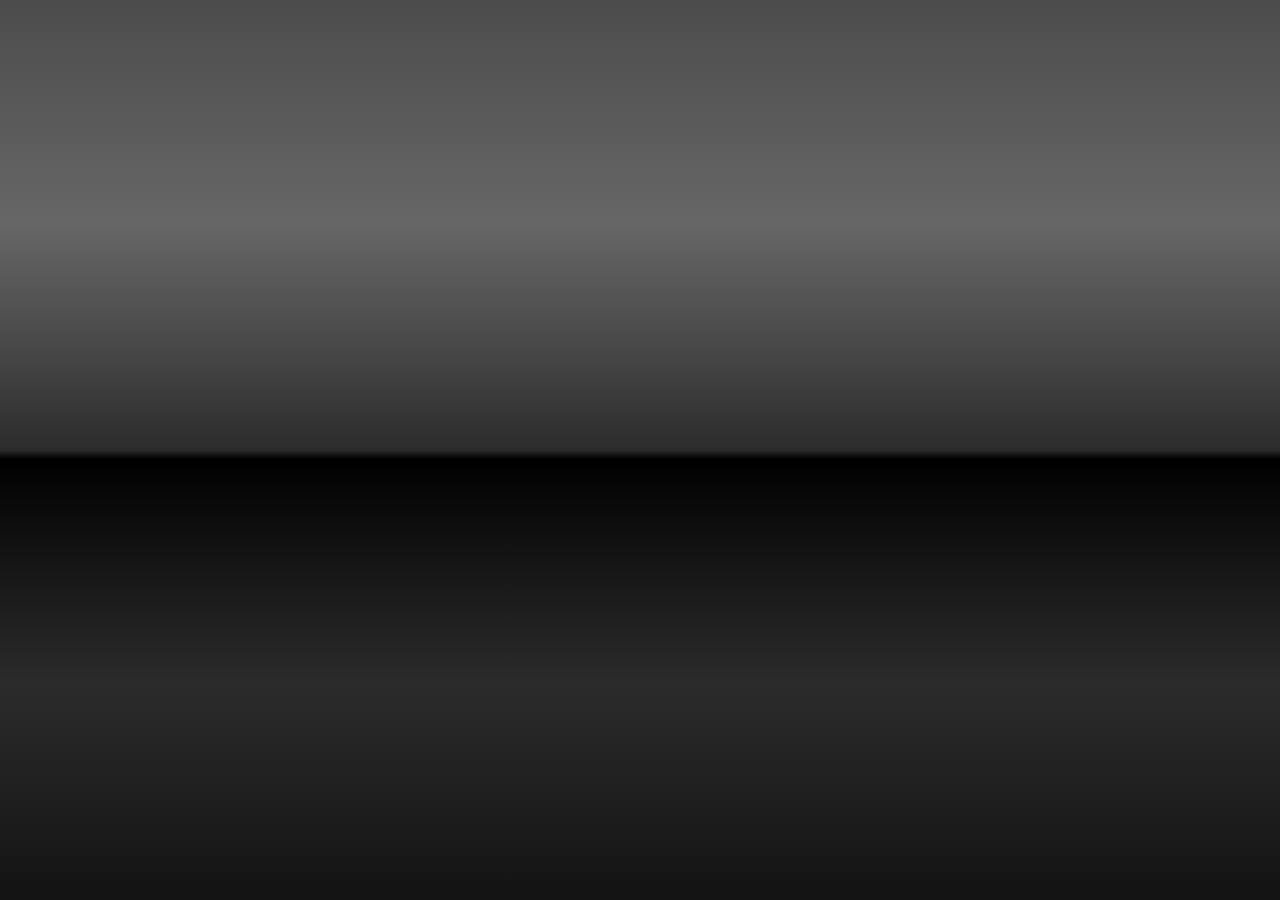
<file: Demo/apps/Mapa/common/index.html>
<!DOCTYPE HTML>
<html>
<head>
<meta charset="UTF-8">
<title>Mapa</title>
<meta name="viewport"
	content="width=device-width, initial-scale=1.0, maximum-scale=1.0, minimum-scale=1.0, user-scalable=0">
<!--
    			<link rel="shortcut icon" href="images/favicon.png">
    			<link rel="apple-touch-icon" href="images/apple-touch-icon.png"> 
    		-->
<link rel="stylesheet" href="css/main.css">
<script>
	window.$ = window.jQuery = WLJQ;
</script>
</head>
<body class="fondo">
	<!--application UI goes here-->
	<div id="container" class="container4">	

	</div>

	<script src="js/initOptions.js"></script>
	<script src="js/main.js"></script>
	<script src="js/messages.js"></script>
</body>
</html>
</file>
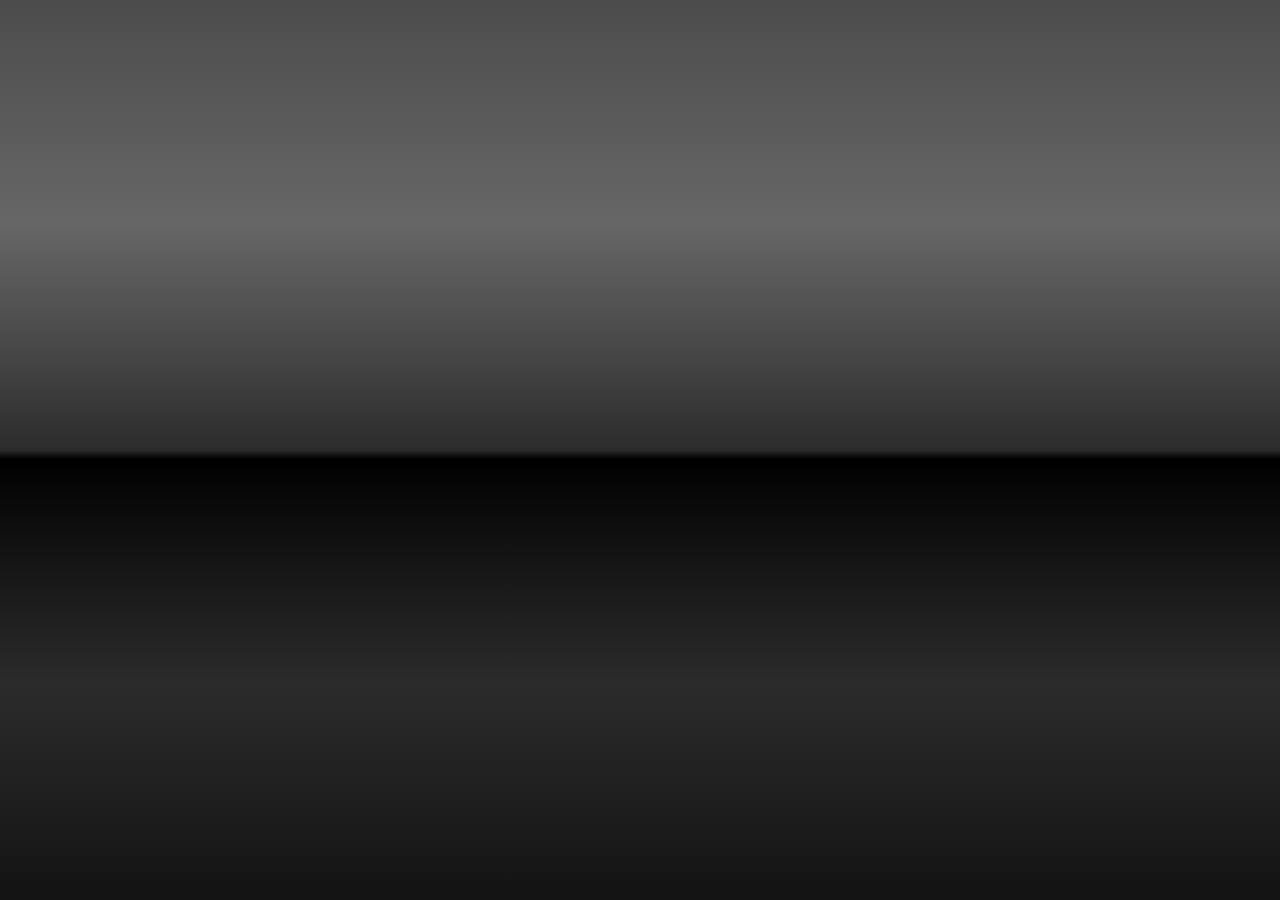
<file: Demo/apps/Mapa/android/native/assets/www/default/index.html>
<!DOCTYPE HTML><html>
    <head>
        <meta charset="UTF-8">
        <title>Mapa</title>
        <meta content="width=device-width, initial-scale=1.0, maximum-scale=1.0, minimum-scale=1.0, user-scalable=0" name="viewport">
<!--
    			<link rel="shortcut icon" href="images/favicon.png">
    			<link rel="apple-touch-icon" href="images/apple-touch-icon.png"> 
    		-->
        <link href="worklight/worklight.css" rel="stylesheet">
        <link href="css/main.css" rel="stylesheet">
        <script>
		// Define WL namespace.
		var WL = WL ? WL : {};
		/**
		 * WLClient configuration variables.
		 * Values are injected by the deployer that packs the gadget.
		 */
		 WL.StaticAppProps = {
   "APP_DISPLAY_NAME": "Mapa",
   "APP_ID": "Mapa",
   "APP_SERVICES_URL": "\/apps\/services\/",
   "APP_VERSION": "1.0",
   "ENVIRONMENT": "android",
   "LOGIN_DISPLAY_TYPE": "embedded",
   "WORKLIGHT_NATIVE_VERSION": "2106752373",
   "WORKLIGHT_PLATFORM_VERSION": "6.2.0.01.20141216-0427",
   "WORKLIGHT_ROOT_URL": "\/apps\/services\/api\/Mapa\/android\/"
};
</script>
		<script src="worklight/cordova.js"></script>
		<script src="worklight/wljq.js"></script>
		<script src="worklight/worklight.js"></script>
		<script src="worklight/checksum.js"></script>
		<script>
	window.$ = window.jQuery = WLJQ;
</script>
    </head>
    <body class="fondo">
	<!--application UI goes here-->
        <div class="container4" id="container">	
        </div>
        <script src="js/initOptions.js"></script>
	<script src="js/main.js"></script>
	<script src="js/messages.js"></script>
    </body>
</html>
</file>
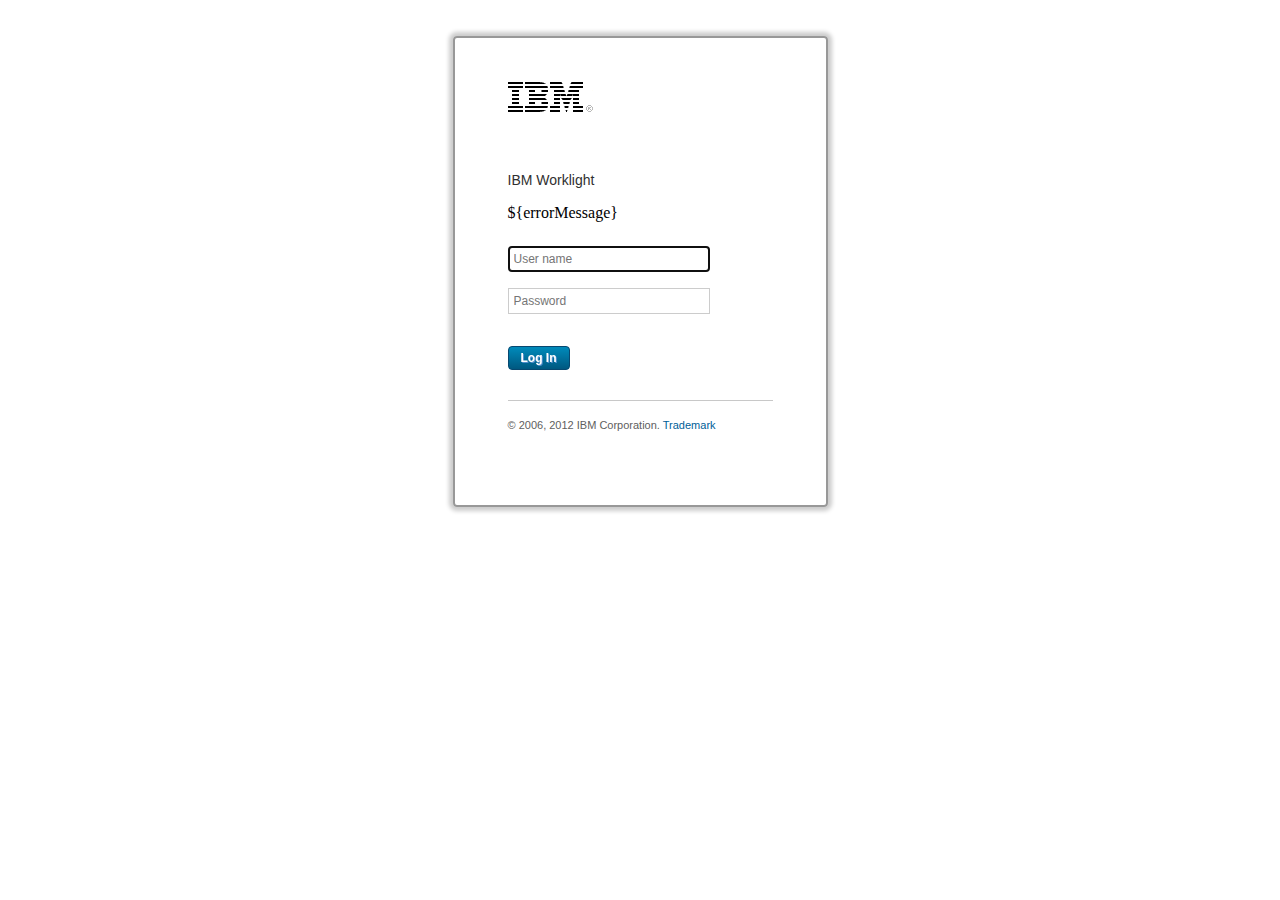
<file: Demo/server/conf/login.html>
<!DOCTYPE HTML>
		<!-- Licensed Materials - Property of IBM
			 5725-I43 (C) Copyright IBM Corp. 2006, 2013. All Rights Reserved.
			 US Government Users Restricted Rights - Use, duplication or
             disclosure restricted by GSA ADP Schedule Contract with IBM Corp. -->	
<html>
	<head>
		<meta charset="UTF-8" />
		<meta name="viewport" content="width=device-width" />
		<title>Login</title>
		<style>
			html, body {
				margin: 0 auto;
				padding: 0;
				text-align: center;
			}
			
			#authenticatorLoginFormWrapper {
				border: 2px solid #989898;
				border-radius: 4px;
				-moz-box-shadow: 0 0 4px 4px #ccc;
				-webkit-box-shadow: 0 0 4px 4px #ccc;
				box-shadow: 0 0 4px 4px #ccc;
				display: inline-block;
				margin: 36px 0 0;
				padding: 44px 53px;
				text-align: left;
				width: 265px;
			}
			
			#authenticatorLoginFormWrapper h1 {
				background-image:url('[data-uri]%3D%3D');
				height:30px;
				margin: 0;
				overflow: hidden;
				padding: 0;
				text-indent: 100%;
				white-space: nowrap;
				width: 85px;
			}
			
			#authenticatorLoginFormWrapper h2 {
				color: #303030;
				font-family: arial,helvetica,sans-serif;
				font-size: 14px;
				font-weight: normal;
				margin: 0;
				padding: 60px 0 0;
			}
			
			#authenticatorLoginFormWrapper form {
			
			}
			
			#authenticatorLoginFormWrapper form label {
				display: none;
			}
			
			#authenticatorLoginFormWrapper form input {
				border: 1px solid #ccc;
				color: #707070;
				font-family: arial, helvetica, sans-serif;
				font-size: 12px;
				font-weight: normal;
				margin: 8px 0;
				padding: 5px;
				width: 190px;
			}
			
			#authenticatorLoginFormWrapper form input#login {
				background: -moz-linear-gradient(center top, #0088b8 5%, #005880 100%);
				background: -webkit-gradient(linear, left top, left bottom, color-stop(0.05, #0088b8), color-stop(1, #005880));
				filter: progid:DXImageTransform.Microsoft.gradient(startColorstr='#0088b8', endColorstr='#005880');
				background-color: #0088b8;
				border: 1px solid #084870;
				-moz-border-radius: 6px;
				-webkit-border-radius: 6px;
				border-radius: 4px;
				color: #fff;
				display: inline-block;
				font-family: arial, helvetica, sans-serif;
				font-size: 12px;
				font-weight: bold;
				margin: 24px 0 0 0;
				padding: 4px 12px;
				text-shadow: 1px 1px 0px #528ecc;
				width: auto;
			}
			
			#authenticatorLoginFormWrapper form input#login:hover {
				background: -moz-linear-gradient(center top, #005880 5%, #0088b8 100%);
				background: -webkit-gradient(linear, left top, left bottom, color-stop(0.05, #005880), color-stop(1, #0088b8));
				filter: progid:DXImageTransform.Microsoft.gradient(startColorstr='#005880', endColorstr='#0088b8');
				background-color: #005880;
			}
			
			#authenticatorLoginFormWrapper form input#login:active {
				position: relative;
				top: 1px;
			}
			
			#authenticatorLoginFormWrapper #copyright {
				border-top: 1px solid #c8c8c8;
				color: #606060;
				font-family: arial, helvetica, sans-serif;
				font-size: 11px;
				margin: 30px 0;
				padding: 18px 0 0;
			}
			
			#authenticatorLoginFormWrapper #copyright a {
				color: #006098;
				text-decoration: none;
			}
		</style>
	</head>
	<body onload="isPopup(); setFocus();">
		<div id="authenticatorLoginFormWrapper">
			<h1>IBM</h1>
			<h2>IBM Worklight</h2>
			<form method="post" action="j_security_check">
				<p id="error">${errorMessage}</p>
				<label for="j_username">User name:</label>
				<input type="text" id="j_username" name="j_username" placeholder="User name" />
				<br />
				<label for="j_password">Password:</label>
				<input type="password" id="j_password" name="j_password" placeholder="Password" />
				<br />
				<input type="submit" id="login" name="login" value="Log In" />
			</form>
			<p id="copyright">&copy; 2006, 2012 IBM Corporation. <a href="#" target="_blank">Trademark</a></p>
		</div>
		<script>
			function createCookie(name, value, days) {
				var expires = '',
					date;
				if (days) {
					date = new Date();
					date.setTime(date.getTime() + (days * 24 * 60 * 60 * 1000));
					expires += '; expires=' + date.toGMTString();
				}
				document.cookie = name + '=' + value + expires + '; path=/';
			}
			
			function readCookie(name) {
				var nameEQ = name + '=',
					i,
					ca = document.cookie.split(';'),
					c;
				for (i = 0; i < ca.length; i++) {
					c = ca[i];
					while (c.charAt(0) == ' ') {
						c = c.substring(1, c.length);
					}
					if (c.indexOf(nameEQ) == 0) {
						return c.substring(nameEQ.length, c.length);
					}
				}
				return null;
			}
			
			function eraseCookie(name) {
				createCookie(name, '', -1);
			}
			
			function areCookiesEnabled() {
				var r = false;
				createCookie('testing', 'Hello', 1);
				if (readCookie('testing') != null) {
					r = true;
					eraseCookie('testing');
				}
				return r;
			}
			
			function isPopup() {
				var POPUP_INDICATOR = 'action=popup';
				if (window.location.search.indexOf(POPUP_INDICATOR) > 0) {
					document.getElementById('authenticatorLoginFormWrapper').className = 'isPopup';
				}
			}
			
			function setFocus() {
				document.getElementById('j_username').focus();
			}
			
			if (!areCookiesEnabled()) {
				alert('Cookies are currently disabled in your browser settings. Please enable them and reload the page.');
			}
		</script>
	</body>
</html>
</file>
<file: Demo/apps/Mapa/common/css/main.css>
html, body{
	height: 100%;
	margin: 0px;
	padding: 0px
}
#map{
	height:70%;
}

#Main{
  position: absolute;
  top: 38%;
  left:20%;
	
}
div.container4 {
	height: 100%;
    position: relative }
div.container4 ul {
    position: relative;
    left: 0px;
    top: 0px;
    padding-left: 0px;
}
}

.scroll
{
 
}.table {
	position: relative;
    left: 0px;
    top: 0px;
	margin: 0 auto;
 height: 400px;
	
 overflow: auto;
	-moz-border-radius-bottomleft:0px;
	-webkit-border-bottom-left-radius:0px;
	border-bottom-left-radius:0px;
	
	-moz-border-radius-bottomright:0px;
	-webkit-border-bottom-right-radius:0px;
	border-bottom-right-radius:0px;
	
	-moz-border-radius-topright:0px;
	-webkit-border-top-right-radius:0px;
	border-top-right-radius:0px;
	
	-moz-border-radius-topleft:0px;
	-webkit-border-top-left-radius:0px;
	border-top-left-radius:0px;
}.table table{
    border-collapse: collapse;
        border-spacing: 0;
	width:100%;
	height:100%;
	margin:0px;padding:0px;
}.table tr:last-child td:last-child {
	-moz-border-radius-bottomright:0px;
	-webkit-border-bottom-right-radius:0px;
	border-bottom-right-radius:0px;
}
.table table tr:first-child td:first-child {
	-moz-border-radius-topleft:0px;
	-webkit-border-top-left-radius:0px;
	border-top-left-radius:0px;
}
.table table tr:first-child td:last-child {
	-moz-border-radius-topright:0px;
	-webkit-border-top-right-radius:0px;
	border-top-right-radius:0px;
}.table tr:last-child td:first-child{
	-moz-border-radius-bottomleft:0px;
	-webkit-border-bottom-left-radius:0px;
	border-bottom-left-radius:0px;
}.table tr:hover td{
	
}
.table tr:nth-child(odd){ background-color:#2980b9; }
.table tr:nth-child(even)    { background-color:#000000; }.table td{
	vertical-align:middle;
	
	color:#ffffff;
	
	border:1px solid ;
	border-width:0px 1px 1px 0px;
	text-align:left;
	padding:7px;
	font-size:10px;
	font-family:Arial;
	font-weight:normal;
}.table tr:last-child td{
	border-width:0px 1px 0px 0px;
}.table tr td:last-child{
	border-width:0px 0px 1px 0px;
}.table tr:last-child td:last-child{
	border-width:0px 0px 0px 0px;
}
.table tr:first-child td{
	  background: #000000;
  background-image: -webkit-linear-gradient(top, #000000, #2980b9);
  background-image: -moz-linear-gradient(top, #000000, #2980b9);
  background-image: -ms-linear-gradient(top, #000000, #2980b9);
  background-image: -o-linear-gradient(top, #000000, #2980b9);
  background-image: linear-gradient(to bottom, #000000, #2980b9);
	border:0px solid;
	text-align:center;
	border-width:0px 0px 1px 1px;
	font-size:14px;
	font-family:Arial;
	font-weight:bold;
	color:#ffffff;
}
.table tr:first-child:hover td{
	background:-o-linear-gradient(bottom, #5fbf00 5%, #3f7f00 100%);	background:-webkit-gradient( linear, left top, left bottom, color-stop(0.05, #5fbf00), color-stop(1, #3f7f00) );
	background:-moz-linear-gradient( center top, #5fbf00 5%, #3f7f00 100% );
	filter:progid:DXImageTransform.Microsoft.gradient(startColorstr="#5fbf00", endColorstr="#3f7f00");	background: -o-linear-gradient(top,#5fbf00,3f7f00);

	background-color:#5fbf00;
}
.table tr:first-child td:first-child{
	border-width:0px 0px 1px 0px;
}
.table tr:first-child td:last-child{
	border-width:0px 0px 1px 1px;
}

.btn {
	width:100%;
  background: #000000;
  background-image: -webkit-linear-gradient(top, #000000, #2980b9);
  background-image: -moz-linear-gradient(top, #000000, #2980b9);
  background-image: -ms-linear-gradient(top, #000000, #2980b9);
  background-image: -o-linear-gradient(top, #000000, #2980b9);
  background-image: linear-gradient(to bottom, #000000, #2980b9);
  -webkit-border-radius: 28;
  -moz-border-radius: 28;
  border-radius: 28px;
  font-family: Arial;
  color: #ffffff;
  font-size: 20px;
  padding: 10px 20px 10px 20px;
  text-decoration: none;
}

.btn:hover {
  background: #2980b9;
  text-decoration: none;
}
.btnSmall {
  background: #000000;
  background-image: -webkit-linear-gradient(top, #000000, #2980b9);
  background-image: -moz-linear-gradient(top, #000000, #2980b9);
  background-image: -ms-linear-gradient(top, #000000, #2980b9);
  background-image: -o-linear-gradient(top, #000000, #2980b9);
  background-image: linear-gradient(to bottom, #000000, #2980b9);
  -webkit-border-radius: 28;
  -moz-border-radius: 28;
  border-radius: 28px;
  font-family: Arial;
  color: #ffffff;
  font-size: 10px;
  padding: 8px 13px 8px 13px;
  text-decoration: none;
}

.btnSmall:hover {
  background: #2980b9;
  text-decoration: none;
}

.fondo {
	background: #4c4c4c; /* Old browsers */
	background: -moz-linear-gradient(top, #4c4c4c 0%, #595959 12%, #666666 25%, #474747
		39%, #2c2c2c 50%, #000000 51%, #111111 60%, #2b2b2b 76%, #1c1c1c 91%,
		#131313 100%); /* FF3.6+ */
	background: -webkit-gradient(linear, left top, left bottom, color-stop(0%, #4c4c4c),
		color-stop(12%, #595959), color-stop(25%, #666666),
		color-stop(39%, #474747), color-stop(50%, #2c2c2c),
		color-stop(51%, #000000), color-stop(60%, #111111),
		color-stop(76%, #2b2b2b), color-stop(91%, #1c1c1c),
		color-stop(100%, #131313)); /* Chrome,Safari4+ */
	background: -webkit-linear-gradient(top, #4c4c4c 0%, #595959 12%, #666666 25%,
		#474747 39%, #2c2c2c 50%, #000000 51%, #111111 60%, #2b2b2b 76%,
		#1c1c1c 91%, #131313 100%); /* Chrome10+,Safari5.1+ */
	background: -o-linear-gradient(top, #4c4c4c 0%, #595959 12%, #666666 25%, #474747
		39%, #2c2c2c 50%, #000000 51%, #111111 60%, #2b2b2b 76%, #1c1c1c 91%,
		#131313 100%); /* Opera 11.10+ */
	background: -ms-linear-gradient(top, #4c4c4c 0%, #595959 12%, #666666 25%, #474747
		39%, #2c2c2c 50%, #000000 51%, #111111 60%, #2b2b2b 76%, #1c1c1c 91%,
		#131313 100%); /* IE10+ */
	background: linear-gradient(to bottom, #4c4c4c 0%, #595959 12%, #666666 25%, #474747
		39%, #2c2c2c 50%, #000000 51%, #111111 60%, #2b2b2b 76%, #1c1c1c 91%,
		#131313 100%); /* W3C */
	filter: progid:DXImageTransform.Microsoft.gradient( startColorstr='#4c4c4c',
		endColorstr='#131313', GradientType=0); /* IE6-9 */
}
</file>
<file: Demo/apps/Mapa/android/native/assets/www/default/worklight/worklight.css>
/* Stylesheet content from worklight/worklight.css in JS Resources */
/*
* Licensed Materials - Property of IBM
* 5725-I43 (C) Copyright IBM Corp. 2006, 2013. All Rights Reserved.
* US Government Users Restricted Rights - Use, duplication or
* disclosure restricted by GSA ADP Schedule Contract with IBM Corp.
*/

/* Copyright (C) Worklight Ltd. 2006-2012.  All rights reserved. */

ol, ul {
	list-style: none;
}

blockquote, q {
	quotes: none;
}

blockquote:before, blockquote:after,
	q:before, q:after {
	content: '';
	content: none;
}

a, button {
	cursor: pointer;
}

.show {
	display: inherit;
}

.hide {
	display: none !important;
}

.clear {
	clear: both;
}

.floatLeft {
	float: left;
}

.floatRight {
	float: right;
}

.strong {
	font-weight: bold;
}

.rtl {
	direction: rtl;
	text-align: right;
}

.ltr {
	direction: ltr;
	text-align: left;
}

.center {
	text-align: center;
}

.max {
	height: 100%;
	width: 100%;
}

/******************************** END BASE CSS ***********************************/

body {
	position: relative;
}

#blockOuter {
	width: 100%;
	background: #fff;
	color: inherit;
	overflow: hidden;
	position: absolute;
	z-index: 110;  /* Must be bigger than authenticator z-index (100). */
	left: 0;
	top: 0;
	height: 100%;
}

/* The id is set in the upgrade version in messages.js */
#downloadNewVersion {
	cursor: pointer;
	text-decoration: underline;
	color: #0000ff;
}

#auth {
	display: none;
	position: relative;
	height: 100%;
	width: 100%;
}

#diagnostic {
	background-color: white;
	-webkit-tap-highlight-color: rgba(0,0,0,0);	
}

.diagnosticTable td {
	border-width: 1px;
	border-style: solid;
	border-color: black;
	font-size: 16px;
	padding: 2px;
	color : black;
	width: 50%;
	word-break: break-all;
}

.diagnosticButtons {
	font-size:12px;
	height:40px;
	width: 93.5px;
	font-weight: normal;
	margin: 5px;
}

/* Start styling for the modal window */
#WLdialogContainer {
	position: static;
}

#WLdialogOverlay {
	background: #fff;
	height: 100%;
	left: 0;
	-ms-filter:"progid:DXImageTransform.Microsoft.Alpha(Opacity=50)";
	filter: alpha(opacity=50);
	-moz-opacity:0.5;
	-khtml-opacity: 0.5;
	opacity: 0.5;
	position: absolute;
	position: fixed;
	text-align: center;
	top: 0;
	width: 100%;
	z-index: 16777269;
}

#WLdialog {
	background: #fff;
	border: 1px solid #ccc;
	-moz-border-radius: 10px;
	-webkit-border-radius: 10px;
	-o-border-radius: 10px;
	border-radius: 10px;
	font-family: helvetica, arial, sans-serif;
	font-size: 12px;
	margin: 0 auto;
	padding: 5px;
	position: absolute;
	position: fixed;
	width: 280px;
	z-index: 16777270;
}

#WLdialogTitle {
	font-size: 14px;
	font-weight: bold;
	padding: 5px;
	text-align: center;
}

#WLdialogBody {
	margin: 5px 0;
	min-height: 48px;
}

#WLdialog button {
	margin: 0 5px;
}
/* End styling for the modal window */

/* Start styling for the busy modal window */
#WLbusyContainer {
	position: static;
}

#WLbusyOverlay {
	background: #fff;
	height: 100%;
	left: 0;
	-ms-filter:"progid:DXImageTransform.Microsoft.Alpha(Opacity=50)";
	filter: alpha(opacity=50);
	-moz-opacity:0.5;
	-o-opacity: 0.5;
	opacity: 0.5;
	position: absolute;
	top: 0;
	width: 100%;
	z-index: 9998;
}

#WLbusy {
	background: #fff;
	border: 1px solid #ccc;
	-moz-border-radius: 10px;
	-webkit-border-radius: 10px;
	-o-border-radius: 10px;
	border-radius: 10px;
	margin: 0 auto;
	overflow: hidden;
	padding: 5px;
	position: absolute;
	width: 240px;
	z-index: 9999;
}

#WLbusyTitle {
	color: #000;
	font-family: helvetica, arial, sans-serif;
	font-size: 14px;
	font-weight: bold;
	line-height: 14px;
	padding: 5px;
	text-align: center;
}

/* End styling for the busy modal window */

html, body {
    overflow: visible;
}

/**
* Css for the tab bar. 
* The HTML structure is like the fo:
* <div>
*	<ul class=">
*		<li>
*			<span></span>
*		</li>
*			<span></span>
*		<li>
*			<span></span>
*		</li>
*	</ul>
*/
.tabBar {
	position : fixed; 
	border-bottom: 3px solid #CBCBCB;
	display: block;
	height:63px;
	list-style-type: none;
	width: 100%;
	background-color: black;
	margin: 0;
	padding: 0;
	-webkit-touch-callout: none;
	-webkit-tap-highlight-color: rgba(0,0,0,0);
	-webkit-user-select: text;   
	z-index: 99999;   
	top: 0px; 
	left: 0px; 
}

.tabItem {
	background: -webkit-gradient(linear, left bottom, left top, color-stop(0, #0B0B0D), color-stop(1, #434949));
    cursor: pointer;
	display: block;
	float: left;
	font-family: sans-serif;
	font-size: 14px;
}

.tabItemActive {
	background: -webkit-gradient(linear, left bottom, left top, color-stop(0, #CBCBCB), color-stop(1, #E4E4E4));
	background-repeat: repeat;
}

.tabSpan {
	background: center 5px;
	background-repeat: no-repeat;
	border-left: 1px solid #000;
	border-right: 1px solid #000;
	color: #FFFFFF;
	line-height: 111px;
	display: block;
	overflow: hidden;
	height: 63px;
	text-align: center;
}

.tabItemActive .tabSpan {
	color: #9C9A9C;
	font-size: 14px;
	font-family: sans-serif;
}

.tabDisabled {
     filter: alpha(opacity=50);
     opacity: .50;
}

.tabTouch {
     background: -webkit-gradient(linear, left bottom, left top, color-stop(0, #FF9900), color-stop(1, #FFCA00));
}

.tabBarTouch {
	border-bottom: 3px solid #FF9900;
}
</file>
<file: Demo/apps/Mapa/android/native/assets/www/default/css/main.css>
/* Stylesheet content from css/main.css in folder common */
html, body{
	height: 100%;
	margin: 0px;
	padding: 0px
}
#map{
	height:70%;
}

#Main{
  position: absolute;
  top: 38%;
  left:20%;
	
}
div.container4 {
	height: 100%;
    position: relative }
div.container4 ul {
    position: relative;
    left: 0px;
    top: 0px;
    padding-left: 0px;
}
}

.scroll
{
 
}.table {
	position: relative;
    left: 0px;
    top: 0px;
	margin: 0 auto;
 height: 400px;
	
 overflow: auto;
	-moz-border-radius-bottomleft:0px;
	-webkit-border-bottom-left-radius:0px;
	border-bottom-left-radius:0px;
	
	-moz-border-radius-bottomright:0px;
	-webkit-border-bottom-right-radius:0px;
	border-bottom-right-radius:0px;
	
	-moz-border-radius-topright:0px;
	-webkit-border-top-right-radius:0px;
	border-top-right-radius:0px;
	
	-moz-border-radius-topleft:0px;
	-webkit-border-top-left-radius:0px;
	border-top-left-radius:0px;
}.table table{
    border-collapse: collapse;
        border-spacing: 0;
	width:100%;
	height:100%;
	margin:0px;padding:0px;
}.table tr:last-child td:last-child {
	-moz-border-radius-bottomright:0px;
	-webkit-border-bottom-right-radius:0px;
	border-bottom-right-radius:0px;
}
.table table tr:first-child td:first-child {
	-moz-border-radius-topleft:0px;
	-webkit-border-top-left-radius:0px;
	border-top-left-radius:0px;
}
.table table tr:first-child td:last-child {
	-moz-border-radius-topright:0px;
	-webkit-border-top-right-radius:0px;
	border-top-right-radius:0px;
}.table tr:last-child td:first-child{
	-moz-border-radius-bottomleft:0px;
	-webkit-border-bottom-left-radius:0px;
	border-bottom-left-radius:0px;
}.table tr:hover td{
	
}
.table tr:nth-child(odd){ background-color:#2980b9; }
.table tr:nth-child(even)    { background-color:#000000; }.table td{
	vertical-align:middle;
	
	color:#ffffff;
	
	border:1px solid ;
	border-width:0px 1px 1px 0px;
	text-align:left;
	padding:7px;
	font-size:10px;
	font-family:Arial;
	font-weight:normal;
}.table tr:last-child td{
	border-width:0px 1px 0px 0px;
}.table tr td:last-child{
	border-width:0px 0px 1px 0px;
}.table tr:last-child td:last-child{
	border-width:0px 0px 0px 0px;
}
.table tr:first-child td{
	  background: #000000;
  background-image: -webkit-linear-gradient(top, #000000, #2980b9);
  background-image: -moz-linear-gradient(top, #000000, #2980b9);
  background-image: -ms-linear-gradient(top, #000000, #2980b9);
  background-image: -o-linear-gradient(top, #000000, #2980b9);
  background-image: linear-gradient(to bottom, #000000, #2980b9);
	border:0px solid;
	text-align:center;
	border-width:0px 0px 1px 1px;
	font-size:14px;
	font-family:Arial;
	font-weight:bold;
	color:#ffffff;
}
.table tr:first-child:hover td{
	background:-o-linear-gradient(bottom, #5fbf00 5%, #3f7f00 100%);	background:-webkit-gradient( linear, left top, left bottom, color-stop(0.05, #5fbf00), color-stop(1, #3f7f00) );
	background:-moz-linear-gradient( center top, #5fbf00 5%, #3f7f00 100% );
	filter:progid:DXImageTransform.Microsoft.gradient(startColorstr="#5fbf00", endColorstr="#3f7f00");	background: -o-linear-gradient(top,#5fbf00,3f7f00);

	background-color:#5fbf00;
}
.table tr:first-child td:first-child{
	border-width:0px 0px 1px 0px;
}
.table tr:first-child td:last-child{
	border-width:0px 0px 1px 1px;
}

.btn {
	width:100%;
  background: #000000;
  background-image: -webkit-linear-gradient(top, #000000, #2980b9);
  background-image: -moz-linear-gradient(top, #000000, #2980b9);
  background-image: -ms-linear-gradient(top, #000000, #2980b9);
  background-image: -o-linear-gradient(top, #000000, #2980b9);
  background-image: linear-gradient(to bottom, #000000, #2980b9);
  -webkit-border-radius: 28;
  -moz-border-radius: 28;
  border-radius: 28px;
  font-family: Arial;
  color: #ffffff;
  font-size: 20px;
  padding: 10px 20px 10px 20px;
  text-decoration: none;
}

.btn:hover {
  background: #2980b9;
  text-decoration: none;
}
.btnSmall {
  background: #000000;
  background-image: -webkit-linear-gradient(top, #000000, #2980b9);
  background-image: -moz-linear-gradient(top, #000000, #2980b9);
  background-image: -ms-linear-gradient(top, #000000, #2980b9);
  background-image: -o-linear-gradient(top, #000000, #2980b9);
  background-image: linear-gradient(to bottom, #000000, #2980b9);
  -webkit-border-radius: 28;
  -moz-border-radius: 28;
  border-radius: 28px;
  font-family: Arial;
  color: #ffffff;
  font-size: 10px;
  padding: 8px 13px 8px 13px;
  text-decoration: none;
}

.btnSmall:hover {
  background: #2980b9;
  text-decoration: none;
}

.fondo {
	background: #4c4c4c; /* Old browsers */
	background: -moz-linear-gradient(top, #4c4c4c 0%, #595959 12%, #666666 25%, #474747
		39%, #2c2c2c 50%, #000000 51%, #111111 60%, #2b2b2b 76%, #1c1c1c 91%,
		#131313 100%); /* FF3.6+ */
	background: -webkit-gradient(linear, left top, left bottom, color-stop(0%, #4c4c4c),
		color-stop(12%, #595959), color-stop(25%, #666666),
		color-stop(39%, #474747), color-stop(50%, #2c2c2c),
		color-stop(51%, #000000), color-stop(60%, #111111),
		color-stop(76%, #2b2b2b), color-stop(91%, #1c1c1c),
		color-stop(100%, #131313)); /* Chrome,Safari4+ */
	background: -webkit-linear-gradient(top, #4c4c4c 0%, #595959 12%, #666666 25%,
		#474747 39%, #2c2c2c 50%, #000000 51%, #111111 60%, #2b2b2b 76%,
		#1c1c1c 91%, #131313 100%); /* Chrome10+,Safari5.1+ */
	background: -o-linear-gradient(top, #4c4c4c 0%, #595959 12%, #666666 25%, #474747
		39%, #2c2c2c 50%, #000000 51%, #111111 60%, #2b2b2b 76%, #1c1c1c 91%,
		#131313 100%); /* Opera 11.10+ */
	background: -ms-linear-gradient(top, #4c4c4c 0%, #595959 12%, #666666 25%, #474747
		39%, #2c2c2c 50%, #000000 51%, #111111 60%, #2b2b2b 76%, #1c1c1c 91%,
		#131313 100%); /* IE10+ */
	background: linear-gradient(to bottom, #4c4c4c 0%, #595959 12%, #666666 25%, #474747
		39%, #2c2c2c 50%, #000000 51%, #111111 60%, #2b2b2b 76%, #1c1c1c 91%,
		#131313 100%); /* W3C */
	filter: progid:DXImageTransform.Microsoft.gradient( startColorstr='#4c4c4c',
		endColorstr='#131313', GradientType=0); /* IE6-9 */
}
/* Stylesheet content from css/main.css in folder android */

/* this CSS file extends the application CSS file found under common\css */
</file>
